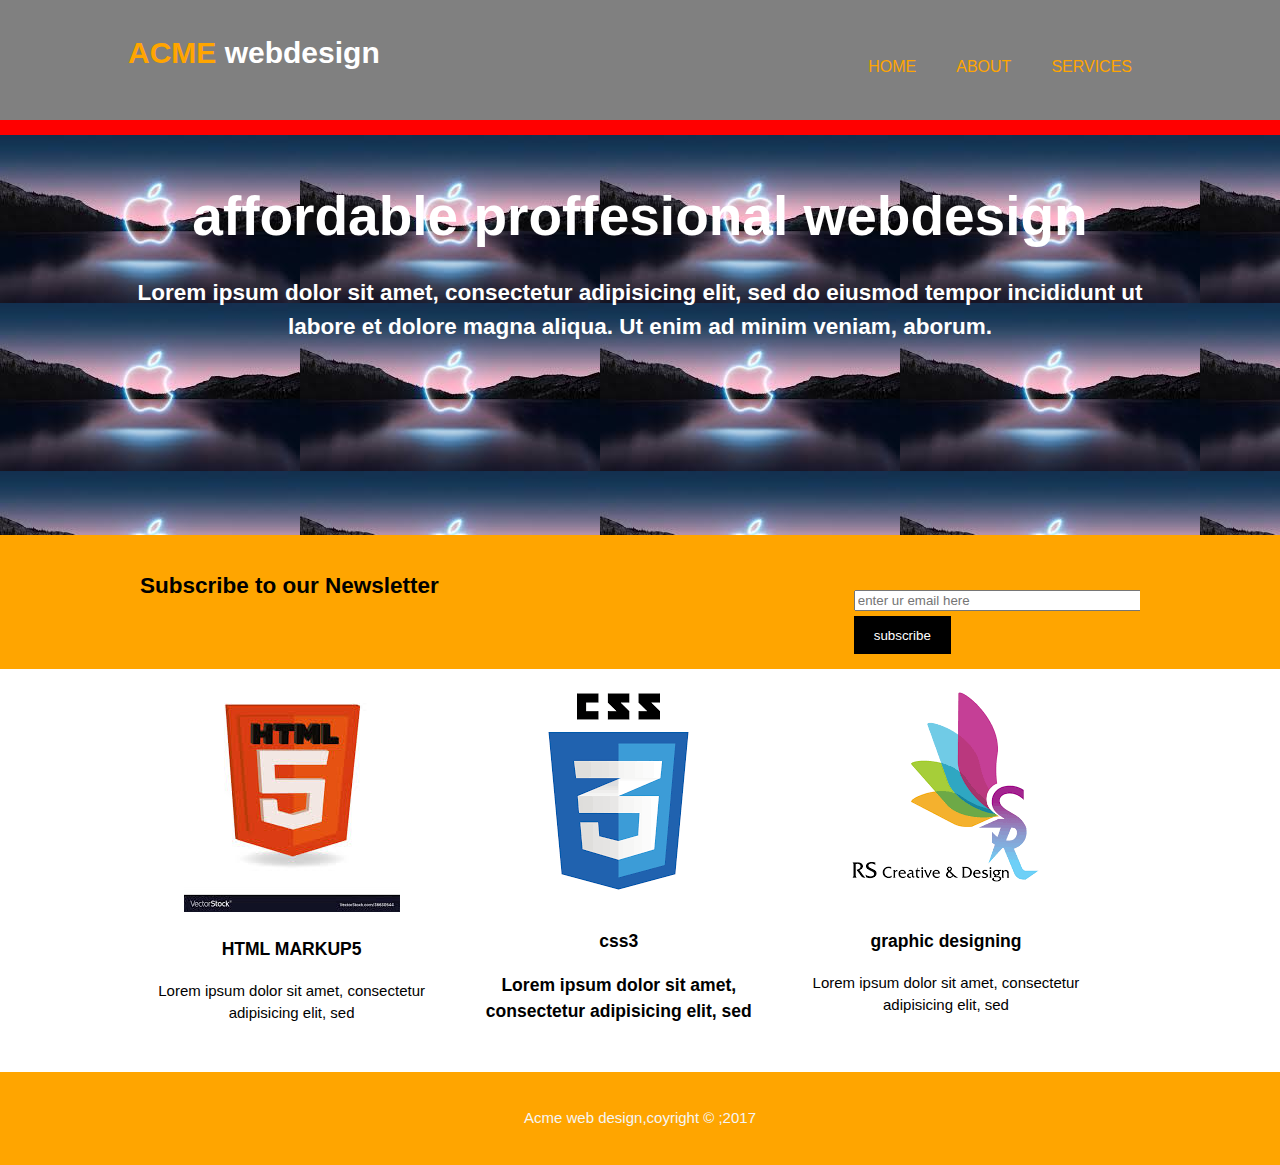
<file: index.html>
<!DOCTYPE html>
<html>
<head>
	<meta charset="utf-8">
	<meta name="viewport" content="width=device-width, initial-scale=1">
	<title> acme webdesign</title>
	<link rel="stylesheet" href="css/style.css"> 
	<meta name="description" content="affordable and professional webdesign"> 
	<meta name="keywords" content="webdesign",professional>
	<meta name="author" content="brad traversy">
</head>
<body>
	<header>
	<div class="container">
	<div id="branding">
		<h1><span class="highlight"> ACME</span> webdesign</h1>
	</div> 
	<nav>
		<ul>
			<li><a class="current" href="index.html">HOME</a></li>
			<li><a class="current"href="about.html">ABOUT</a></li>
			<li><a class="current" href="services.html">SERVICES</a></li>
		</ul>
	</nav>
	</div> 
	</header>
	<section id="showcase">
		<div class="container">
		<h1> affordable proffesional webdesign</h1>
		<p><h2> Lorem ipsum dolor sit amet, consectetur adipisicing elit, sed do eiusmod
		tempor incididunt ut labore et dolore magna aliqua. Ut enim ad minim veniam,
		 aborum.</h2></p>
	</div>
</section>
		<section id="newsletter">
			<div class="container">
				<h2> Subscribe to our Newsletter</h2>
				<form>
					<input type="email" placeholder="enter ur email here" name="email">
					<button type="submit" class="button_1"> subscribe</button>
				</form>
			</div>
		</section>
		<section id="boxes">
			<div class="container">
				<div class="box">
					<img src=pics/html.jpg>
					<h3> HTML MARKUP5</h3>
					<p>Lorem ipsum dolor sit amet, consectetur adipisicing elit, sed </p>
				</div>
				<div class="box">
					<img src="pics/cs logo.png">
					<h3>css3<h3>
					<p>Lorem ipsum dolor sit amet, consectetur adipisicing elit, sed  </p> 
					</div>
				<div class="box">
					<img src="pics/gd.png">
					<h3>graphic designing</h3>
				    <p>Lorem ipsum dolor sit amet, consectetur adipisicing elit, sed   </p>
				</div>
			</div>
		</section>
		<footer>
			<p> Acme web design,coyright &copy ;2017</p>
		</footer>


</body>
</html>
</file>
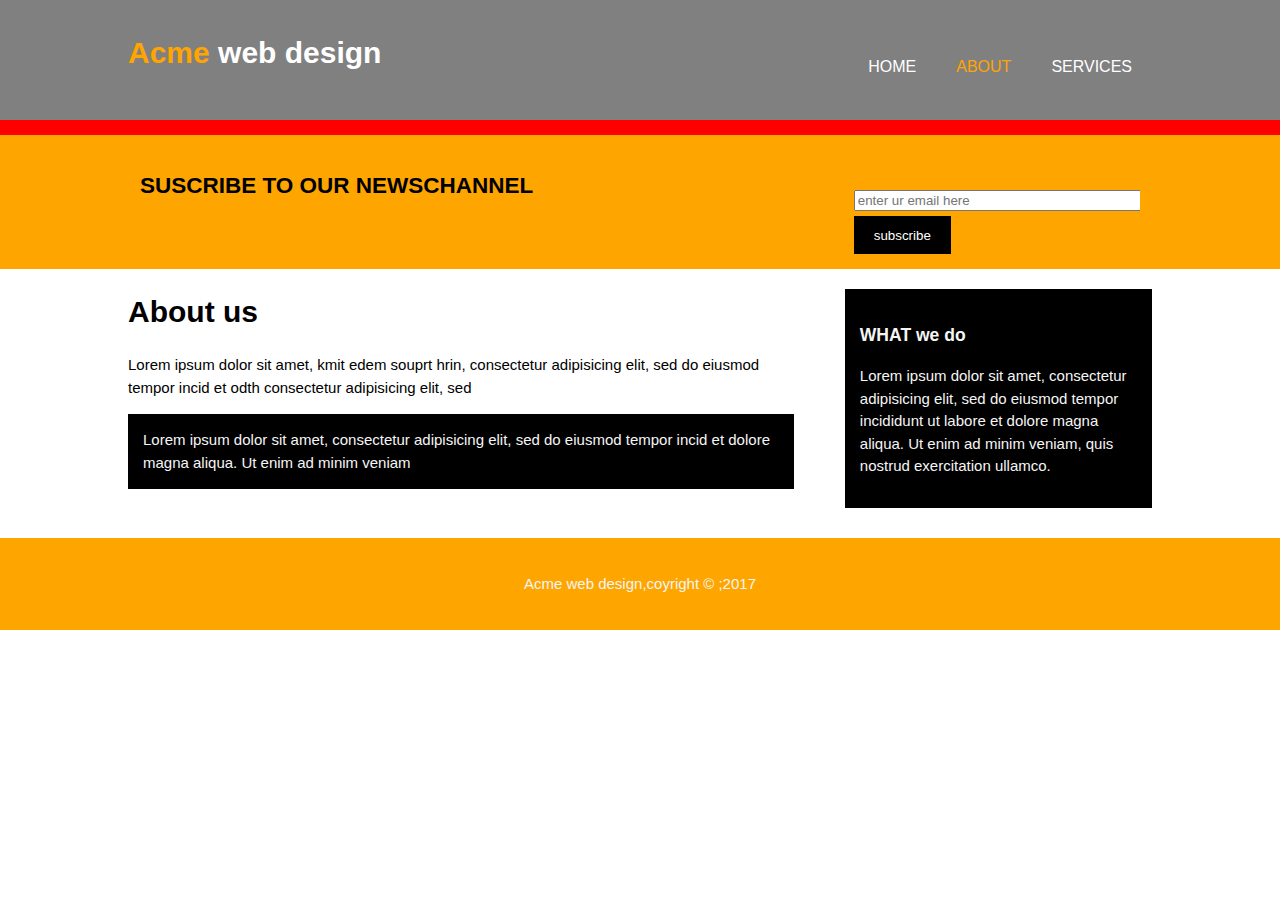
<file: about.html>
<!DOCTYPE html>
<html>
<head>
	<meta charset="utf-8">
	<meta name="viewport" content="width=device-width, initial-scale=1">
	<title> about </title>
	<link rel="stylesheet" href="css/style.css"> 
	<meta name="description" content="affordable and professional webdesign"> 
	<meta name="keywords" content="webdesign",professional>
	<meta name="author" content="indhu">
</head>
<body>
	<header>
	<div class="container">
	<div id="branding">
		<h1><span class="highlight">Acme </span> web design</h1>
	</div> 
	<nav>
		<ul>
			<li><a  href="index.html">HOME</a></li>
			<li><a class="current" href="about.html">ABOUT</a></li>
			<li><a  href="services.html">SERVICES</a></li>
		</ul>
	</nav>
	</div> 
	</header>
	

		<section id="newsletter">
			<div class="container">
				<h2> SUSCRIBE TO OUR NEWSCHANNEL</h2>
				<form>
					<input type="email" placeholder="enter ur email here" name="email">
					<button type="submit" class="button_1"> subscribe</button>
				</form>
			</div>
		</section>
		<section id="main">
			<div class="container">
				<article id="main-col">
					<h1 class="page-title">About us</h1>
					<p>Lorem ipsum dolor sit amet, kmit edem souprt hrin, consectetur adipisicing elit, sed do eiusmod
					tempor incid et odth  consectetur adipisicing elit, sed </p>
					<p class="dark">Lorem ipsum dolor sit amet, consectetur adipisicing elit, sed do eiusmod
					tempor incid et dolore magna aliqua. Ut enim ad minim veniam</p>
				</article>
				<aside id="sidebar">
					<div class="dark">
						<h3> WHAT we do</h3>
				<p> Lorem ipsum dolor sit amet, consectetur adipisicing elit, sed do eiusmod
				tempor incididunt ut labore et dolore magna aliqua. Ut enim ad minim veniam,
				quis nostrud exercitation ullamco.</p>
			</div>
				</aside>
					
			</div>
		</section>
		<footer>
			<p> Acme web design,coyright &copy ;2017</p>
		</footer>
</body>
</html>
</file>
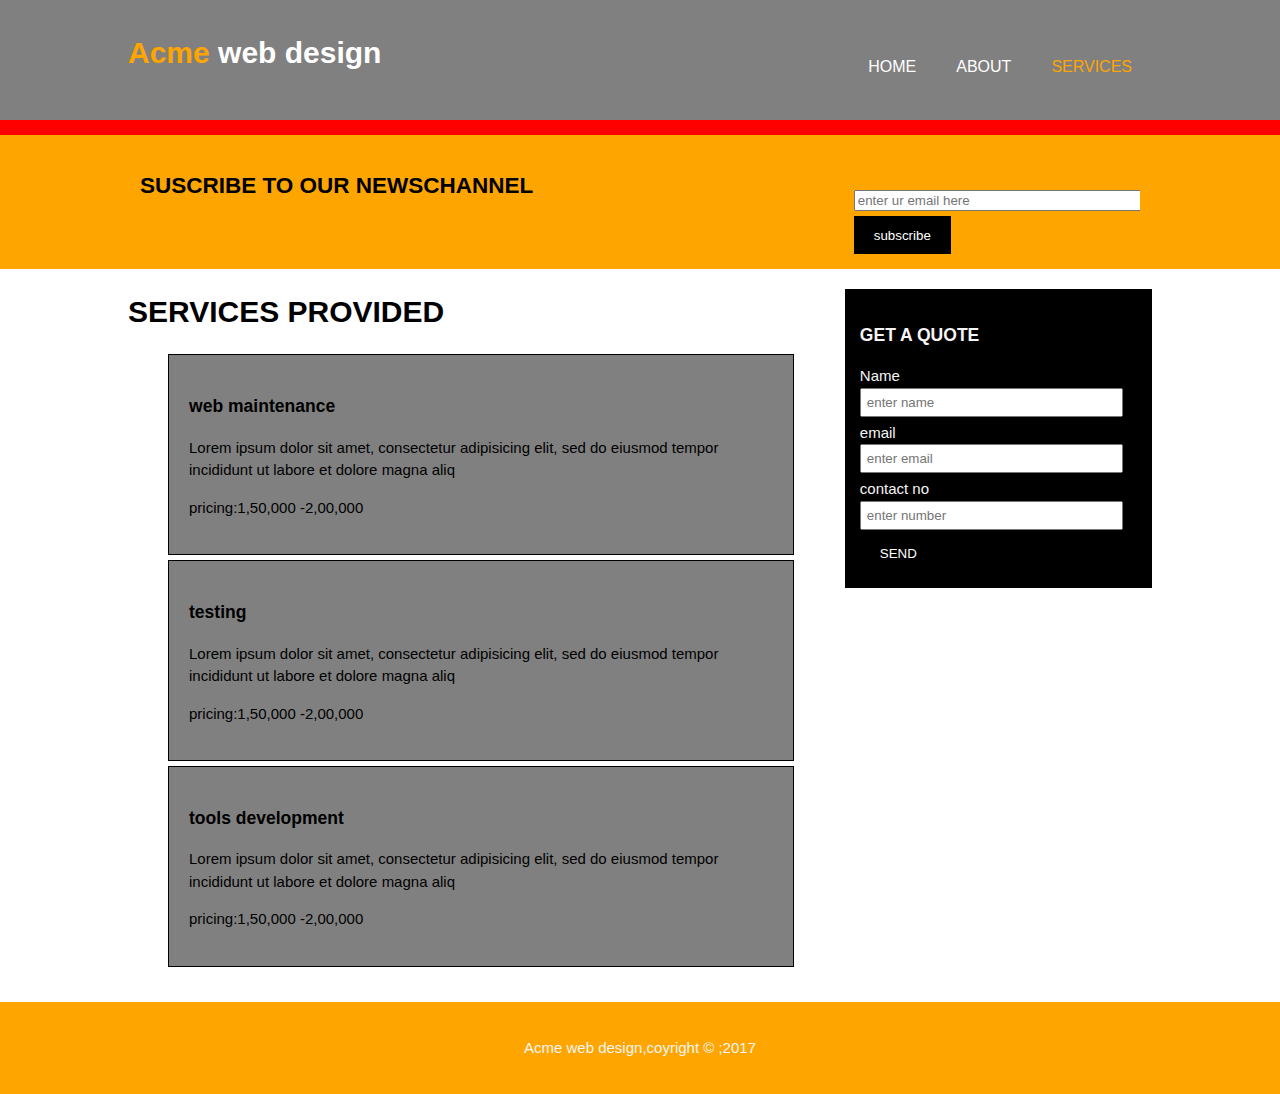
<file: services.html>
<!DOCTYPE html>
<html>
<head>
	<meta charset="utf-8">
	<meta name="viewport" content="width=device-width, initial-scale=1">
	<title> about </title>
	<link rel="stylesheet" href="css/style.css"> 
	<meta name="description" content="affordable and professional webdesign"> 
	<meta name="keywords" content="webdesign",professional>
	<meta name="author" content="indhu">
</head>
<body>
	<header>
	<div class="container">
	<div id="branding">
		<h1><span class="highlight">Acme </span> web design</h1>
	</div> 
	<nav>
		<ul>
			<li><a  href="index.html">HOME</a></li>
			<li><a  href="about.html">ABOUT</a></li>
			<li><a class ="current" href="services.html">SERVICES</a></li>
		</ul>
	</nav>
	</div> 
	</header>
	

		<section id="newsletter">
			<div class="container">
				<h2> SUSCRIBE TO OUR NEWSCHANNEL</h2>
				<form>
					<input type="email" placeholder="enter ur email here" name="email">
					<button type="submit" class="button_1"> subscribe</button>
				</form>
			</div>
		</section>
		<section id="main">
			<div class="container">
				<article id="main-col">
					<h1 class="page-title">SERVICES PROVIDED</h1>
					<ul id="services">
						<li>
						<h3> web maintenance</h3>
						<p> Lorem ipsum dolor sit amet, consectetur adipisicing elit, sed do eiusmod
						tempor incididunt ut labore et dolore magna aliq</p>
						<p> pricing:1,50,000 -2,00,000 </li>
							<li><h3> testing</h3>
						<p> Lorem ipsum dolor sit amet, consectetur adipisicing elit, sed do eiusmod
						tempor incididunt ut labore et dolore magna aliq</p>
						<p> pricing:1,50,000 -2,00,000 </li>
							<li><h3> tools development</h3>
						<p> Lorem ipsum dolor sit amet, consectetur adipisicing elit, sed do eiusmod
						tempor incididunt ut labore et dolore magna aliq</p>
						<p> pricing:1,50,000 -2,00,000 </li>
					</ul>
				</article>
				<aside id="sidebar">
				<div class="dark">					
						<h3> GET A QUOTE</h3>
				<form class="quote">
					<div>  
						<label> Name</label><br>
						<input type="text" placeholder="enter name">						
					</div>
					<div>  
						<label>email</label><br>
						<input type="email" placeholder="enter email">						
					</div>
					<div>  
						<label> contact no</label><br>
						<input type="text" placeholder="enter number">						
					</div>
					<div>  						
						<button class="button_1" type="submit">SEND</button>
						</forms>						
					</aside>
					</div>
		</section>
		<footer>
			<p> Acme web design,coyright &copy ;2017</p>
		</footer>
</body>
</html>
</file>
<file: css/style.css>
body{
	font-family: arial,helvetica,sans-serif;
	font-size: 15px;
	line-height: 1.5;
	padding: 0;
	margin: 0;
	background-color:white grey;
}
a{ margin: auto;
 }
/*global*/
.container{
	width: 80%;
	margin: auto;
	overflow: hidden;
}
aside#sidebar .quote input ,aside#sidebar .quote textarea{
	width: 90%;
	padding: 5px;}

.button_1{
	height: 38px;
	background-color:black;
	border:0;
	padding-left: 20px;
	padding-right: 20px;
	color: white;
}
.dark{
	padding: 15px;
	background-color: black;
	color: whitesmoke;
	margin-top: 10px;
	margin-bottom: 10px;

}

/*header*/
header{
	background-color: grey;
	color: white;
	padding-top: 30px;
	min-height: 70px;
	border-bottom: red 15px solid;

}
header a{
	color: white;
	text-decoration: none;
	text-transform: uppercase;
	font-size: 16px;
}
header li{
	float: left;
	display: inline;
	padding: 0px 20px 0px 20px;
}
header #branding{
	float: left;

}
header #branding h1{
	margin:0;
}
header nav{
	float: right;
	margin-top: 10px;
}
header .highlight,header .current{
	color: orange;
}
header a:hover{
	color: white;
	font-weight: bold;
}
/*showcase*/
#showcase{
	min-height: 400px;
	background: url('../pics/bg3.jpg');
	color:white;
	text-align: center;}
#showcase h1{
		margin-top: 100px;
		font-size: 55px;
		margin-bottom: 10px;
}
/*newsletter*/
#newsletter{
	padding: 15px;
	color: black;
	background: orange;
}
#newsletter h2{
	float: left;
}
#newsletter form{
	float: right;
	margin-top: 10px;
}
#newsletter input[type="email"]{
	margin-top: 30px;

}
#boxes .box{
	float: left;
	width: 30%;
	padding: 10px;
	text-align: center;
}
#boxes .box pics{
	width: 90px;

}
/*sidebar*/
aside#sidebar{
	float: right;
	width: 30%;
	margin-top:10px;
}


/*main-col*/
article#main-col{
	float: left;
	width: 65%;
}
/*services*/
ul#services li{
	list-style: none;
	padding: 20px;
	border: black solid 1px;
	margin-bottom:5px;
	background-color: grey;

}


footer{
	padding: 20px;
	margin-top: 20px;
	color: whitesmoke;
	background-color: orange;
	text-align: center;
}
/*media queries*/
@media(max-width: 768px){
header #branding,header nav,header nav li,#newsletter h1,#newsletter form,#boxes .box,article#main-col,aside#sidebar{
	float: none;
	text-align: center;
	width: 100%;
}
}
header{
	padding-bottom: 20px;
}
#showcase h1{
	margin-top: 40px;
}
#newsletter button .quote button{
	display:block;
	width: 100%;
}
#newsletter form input[type="email"], .quote input, .quote textarea{
	width: 100%;
	margin-bottom: 5px;
}
}
</file>
